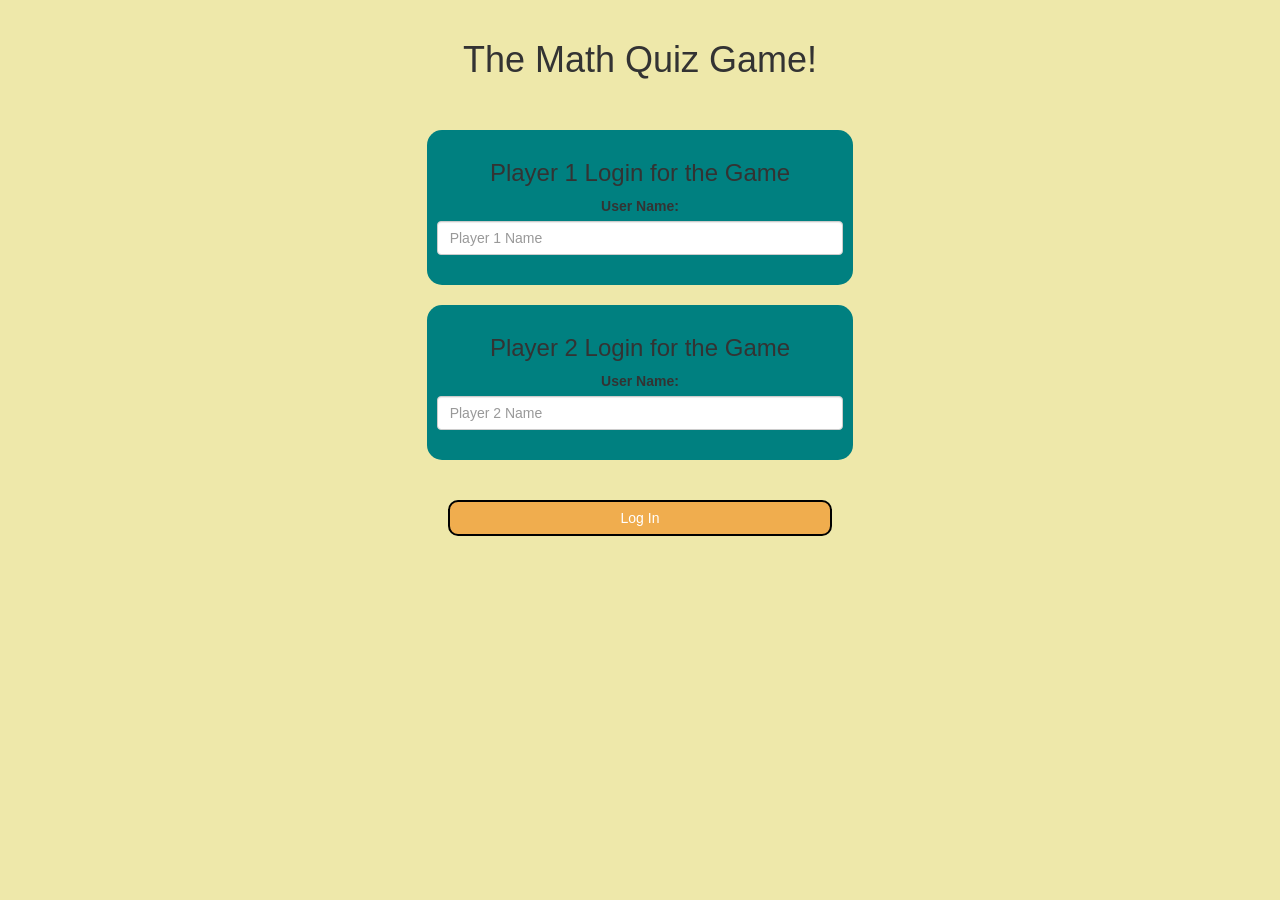
<file: index.html>
<!DOCTYPE html>
<html>
    <head>
        <title>Project 89</title>

        <meta name="viewport" content="width=device-width, initial-scale=1">
<link rel="stylesheet" href="https://maxcdn.bootstrapcdn.com/bootstrap/3.4.0/css/bootstrap.min.css">
<script src="https://ajax.googleapis.com/ajax/libs/jquery/3.4.1/jquery.min.js"></script>
<script src="https://maxcdn.bootstrapcdn.com/bootstrap/3.4.0/js/bootstrap.min.js"></script>

<link rel="stylesheet" type="text/css" href="quiz_game.css">

    </head>

    <body>
        <center>
            <br>
            <h1>The Math Quiz Game!</h1>
            <br>
            <br>
            <div class="col-lg-4 col-ms-8 col-xs-11 login_div1">
             <h3>Player 1 Login for the Game</h3>
             <label>User Name:</label>
             <input type="text" id="player_1_name_input" placeholder="Player 1 Name" class="form-control">
             <br>
            </div>
             <br>
            <div class="col-lg-4 col-ms-8 col-xs-11 login_div2">
                <h3>Player 2 Login for the Game</h3>
                <label>User Name:</label>
                <input type="text" id="player_2_name_input" placeholder="Player 2 Name" class="form-control">
                <br>
               </div>
<br>
<br>
               <button id="button1" style="width:30%" class="btn btn-warning" onclick="addUser();">Log In</button>
        </center>
        <script src="quiz_game_login.js"></script>
    </body>
</html>
</file>
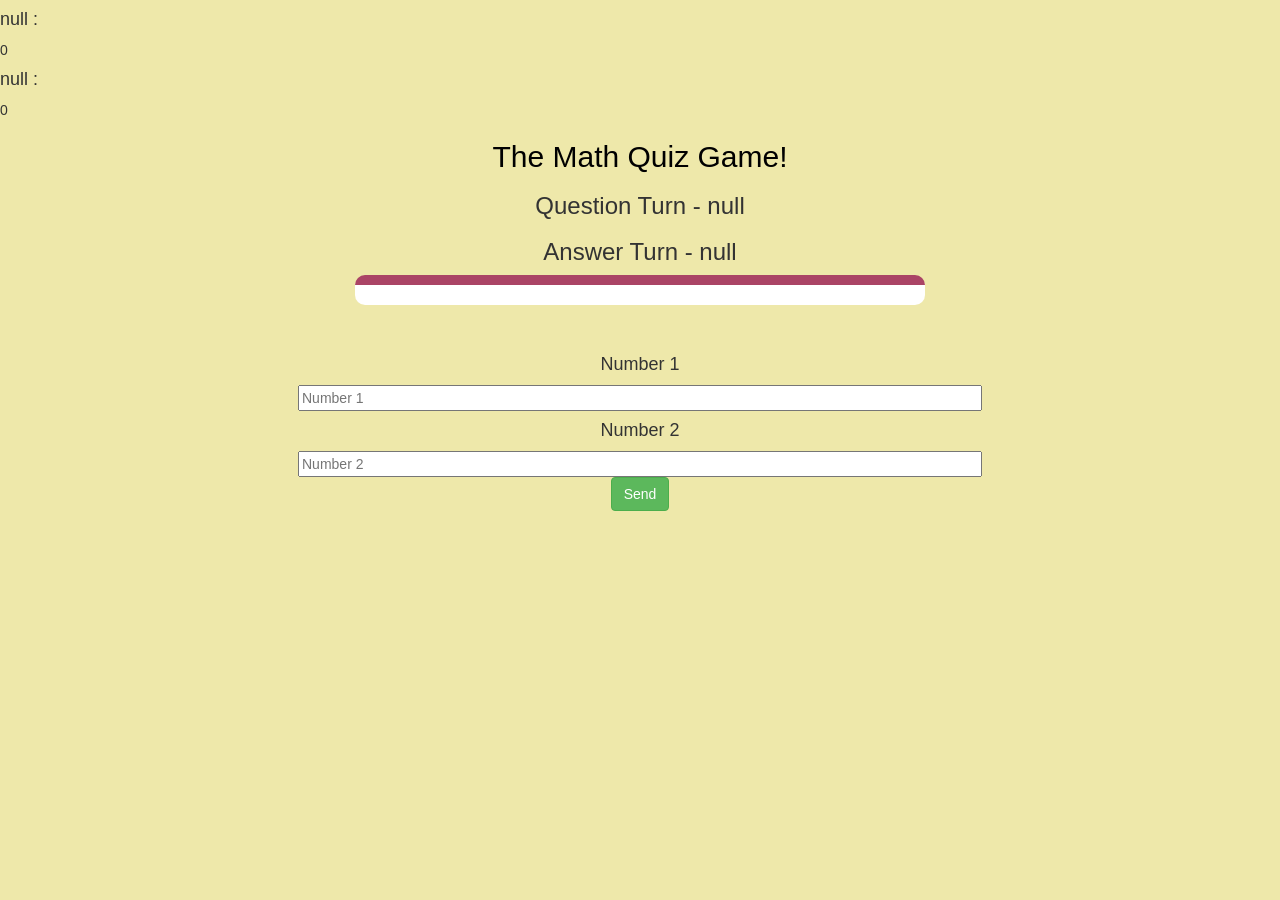
<file: quiz_game_page.html>
<!DOCTYPE html>
<html>
    <head>
        <title>Project 90</title>
        <meta name="viewport" content="width=device-width, initial-scale=1">
<link rel="stylesheet" href="https://maxcdn.bootstrapcdn.com/bootstrap/3.4.0/css/bootstrap.min.css">
<script src="https://ajax.googleapis.com/ajax/libs/jquery/3.4.1/jquery.min.js"></script>
<script src="https://maxcdn.bootstrapcdn.com/bootstrap/3.4.0/js/bootstrap.min.js"></script>

<link rel="stylesheet" type="text/css" href="quiz_game.css">
    </head>
    <body>
        <h4 id="player1_name"></h4><span id="player1_score"></span>
        <br>
        <h4 id="player2_name"></h4><span id="player2_score"></span>
        <div class="container">
        <center>
            <h2 style="color: black;">The Math Quiz Game!</h2>
            <h3 id="player_question"></h3>
            <h3 id="player_answer"></h3>
            <div id="output" class="col-lg-6"></div>
            <br>
            <br>
             <h4>Number 1</h4> <input type="text" id="number_1" placeholder="Number 1">
             <h4>Number 2</h4> <input type="text" id="number_2" placeholder="Number 2">
             <br>
             <button onclick="send()" class="btn btn-success" styel="width: 30%;">Send</button>
        </center>
        </div>
        <script src="quiz_game_page.js"></script>
    </body>
</html>
</file>
<file: quiz_game.css>
#button1
{
border-color: black;
border-width: 2px;
border-radius: 10px;
}

.login_div1 , .login_div2
{
    background-color: teal;
    padding: 10px;
    float: none;
    border-radius: 15px;
}

body
{
    background-color: palegoldenrod;
}

#output
{
    background-color: white;
    border-radius: 10px;
    border-top: 10px solid #AA4465;
    padding: 10px;
    float:none;
    text-align: left;
}

#number_1 , #number_2
{
    width: 60%;
}
</file>
